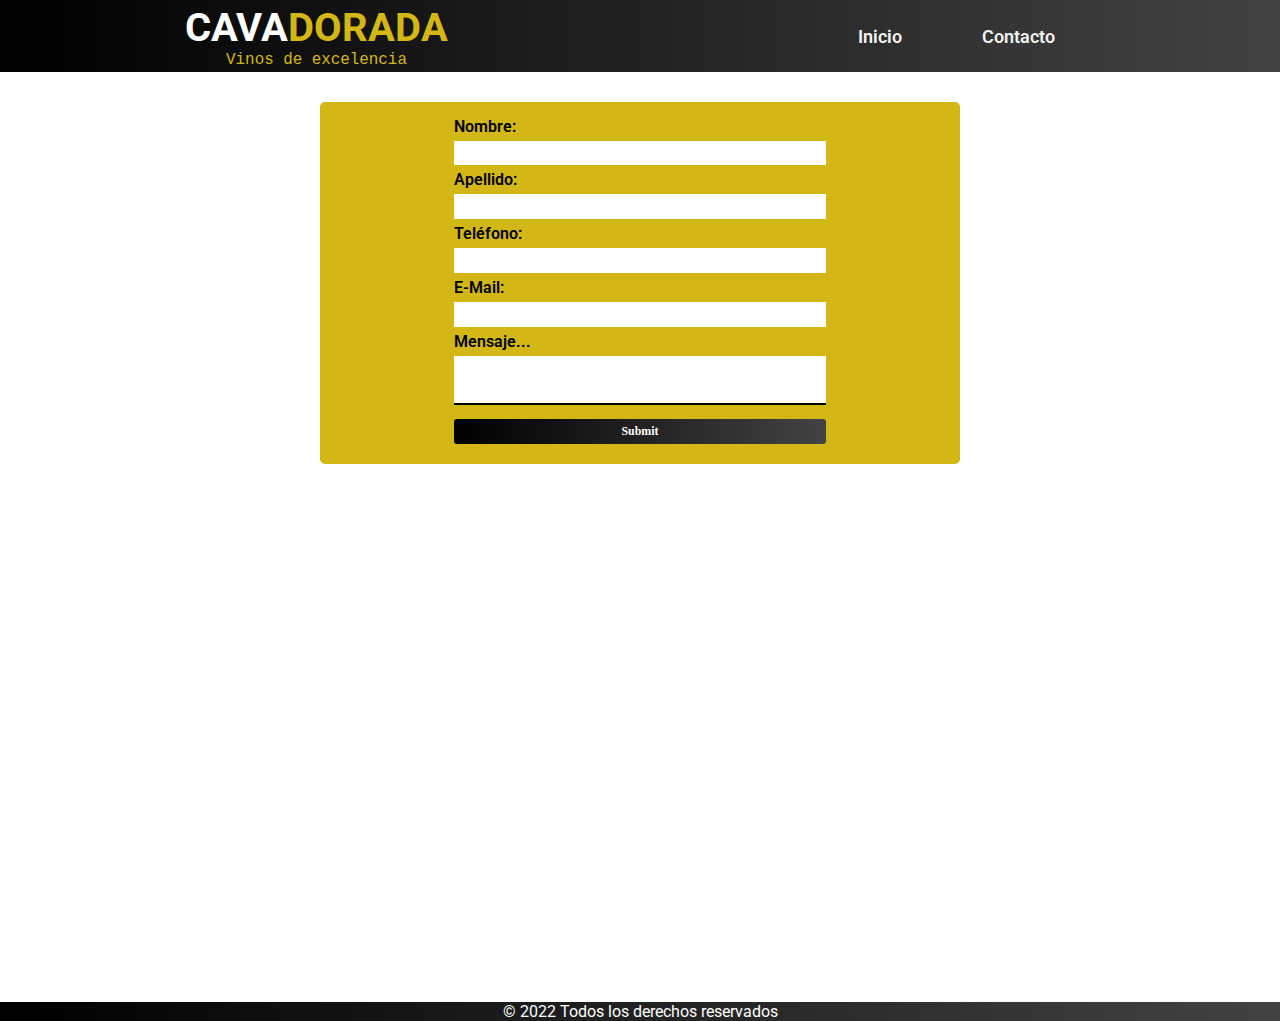
<file: formulario.html>
<!DOCTYPE html>
<html lang="en">

<head>
    <meta charset="UTF-8">
    <meta http-equiv="X-UA-Compatible" content="IE=edge">
    <meta name="viewport" content="width=device-width, initial-scale=1.0">
    <!--Google fonts-->
    <link rel="preconnect" href="https://fonts.gstatic.com" />
    <link href="https://fonts.googleapis.com/css2?family=Roboto:wght@400;500;700&display=swap" rel="stylesheet" />

    <!--Box icons-->
    <link rel="stylesheet" href="https://cdn.jsdelivr.net/npm/boxicons@latest/css/boxicons.min.css" />
    <link rel="stylesheet" href="./css/styles.css">
    <title>Document</title>
</head>

<body>
    <nav>
        <a href="./index.html" data-aos="fade-down" data-aos-easing="linear" data-aos-duration="1000">
            <div class="nav__logo">
                <h1>CAVA<span>DORADA</span></h1>
            </div>
            <p class="logo1">Vinos de excelencia</p>
        </a>

        <ul class="enlaces-menu">
            <li><a href="./index.html">Inicio</a></li>
            <li><a href="./formulario.html">Contacto</a></li>
        </ul>

        <button class="ham" type="button">   
            <span class="br-1"></span>
            <span class="br-2"></span>
            <span class="br-3"></span>
        </button>
    </nav>
    <div class="suscribirse">
        <section class="formContainer">
            <form action="#" class="form">
                <label for="nombre" class="form__label">Nombre:</label>
                <input type="text" name="nombre" id="nombre" class="form__input">

                <label for="apellido" class="form__label">Apellido:</label>
                <input type="text" name="apellido" id="apellido" class="form__input">

                <label for="tel" class="form__label">Teléfono:</label>
                <input type="tel" name="tel" id="tel" class="form__input">

                <label for="mail" class="form__label">E-Mail:</label>
                <input type="email" name="mail" id="mail" class="form__input">

                <label for="mensaje" class="form__label">Mensaje...</label>
                <textarea name="mensaje" id="mensaje" class="form__textarea"></textarea>

                <input type="submit" class="form__input form__input--submit">
            </form>
        </section>
    </div>

    <footer class="footer">
        <div class="footer1">
            <p>&copy; 2022 Todos los derechos reservados</p>
        </div>
    </footer>

    <script src="./js/scripts.js"></script>
</body>

</html>
</file>
<file: css/styles.css>
*,
*::before,
*::after {
    margin: 0;
    padding: 0;
    box-sizing: inherit;
}

html {
    box-sizing: border-box;
    font-size: 62%;
}

body {
    font-family: "Roboto", sans-serif;
    font-size: 1.6rem;
    font-weight: 400;
    color: black;
}


/* nav */

nav {
    display: flex;
    align-items: center;
    justify-content: space-around;
    min-height: 8vh;
    background: linear-gradient(to right, #000000, #434343);
}

.ham {
    display: none;
    background-color: transparent;
    cursor: pointer;
    border: none;
    margin: 0;
    padding: 0;
}

.ham span {
    background-color: #f3f3f3;
    display: block;
    height: 3px;
    width: 28px;
    margin: 10px auto;
    border-radius: 2px;
}

.enlaces-menu {
    display: flex;
    padding: 0;
}

.enlaces-menu li {
    padding: 0 40px;
    list-style-type: none;
    transition: 0.3s;
}

.enlaces-menu li a {
    text-decoration: none;
    font-size: 1.8rem;
    color: #f3f3f3;
    font-weight: 600;
}

.enlaces-menu li:hover {
    background-color: rgb(62, 130, 197);
}


/* DISPOSITIVOS MOVILES */

@media (max-width:768px) {
    .ham {
        display: block;
        cursor: pointer;
        position: absolute;
        top: 3px;
        right: 20px;
        transition: 0.2s 0.1s;
    }
    .enlaces-menu {
        flex-direction: column;
        justify-content: space-around;
        align-items: center;
        height: 40vh;
        margin: 0;
        padding: 0;
        display: none;
        opacity: 0;
        transition: opacity 5s ease-out;
        width: 100%;
    }
    .enlaces-menu li {
        text-align: center;
        width: 100%;
    }
}


/* Animaciones */

@keyframes muestraMenu {
    from {
        opacity: 0;
    }
    to {
        opacity: 1;
    }
}

.enlaces-menu.activado {
    display: flex;
    animation: muestraMenu 350ms ease-in-out both;
}

.br-1.animado {
    transform: rotate(-45deg) translate(-10px, 8px);
}

.br-2.animado {
    opacity: 0;
}

.br-3.animado {
    transform: rotate(45deg) translate(-10px, -8px);
}

.ham.girar:hover {
    transform: rotate(360deg);
}


/* carrousel */

.carrusel {
    height: 26vh;
    display: flex;
    align-items: center;
}

.carrusel-items {
    display: flex;
    overflow: hidden;
    height: 100%;
}

.carrusel-item {
    min-width: 300px;
    max-width: 300px;
    height: 200px;
    outline: 2px solid black;
    cursor: pointer;
}

.carrusel-item img {
    width: 100%;
    height: 100%;
    object-fit: cover;
}

.carrusel-item:hover {
    transform: scale(1.2);
}

.logo1 {
    position: relative;
    text-align: center;
    font-family: monospace;
    color: #d3b717;
}

h2,
h3,
h4 {
    font-weight: 400;
}

img {
    max-width: 100%;
    max-height: 100%;
}

a {
    text-decoration: none;
}

ul,
li {
    list-style: none;
}

.container {
    max-width: 114rem;
    margin: 0 auto;
    padding: 0 1.6rem;
}

@media only screen and (max-width: 1200px) {
    .container {
        padding: 0 3rem;
    }
}

@media only screen and (max-width: 768px) {
    .container {
        padding: 0 5rem;
    }
}


/* NAVIGATION */

.nav {
    width: 100%;
    padding: 1.5rem 0;
    line-height: 1rem;
    background: linear-gradient(to right, #000000, #434343);
}

.nav__logo {
    font-size: 2rem;
    color: white;
}

.nav__logo span {
    color: #d3b717;
}

.nav__list {
    display: flex;
    align-items: center;
}

.nav__list1 {
    display: flex;
    justify-content: center;
}

.tienda {
    display: flex;
    background: linear-gradient(to right, #000000, #434343);
    height: 8vh;
    justify-content: end;
}

.carrito__icon {
    position: relative;
    cursor: pointer;
    margin-right: 25px;
}

.carrito__icon i {
    margin-top: 1.6rem;
    font-size: 3.5rem;
    color: #d3b717;
}

.carrito__icon span {
    position: absolute;
    top: 0.6rem;
    right: -1.7rem;
    display: flex;
    align-items: center;
    justify-content: flex-end;
    background-color: red;
    color: white;
    padding: 0.5rem;
    font-size: 12px;
    font-weight: 700;
    border-radius: 50%;
}


/* PRODUCTOS */

.rating span {
    font-size: 2rem;
    color: #d3b717;
}

.productos {
    padding: 20px;
}

.productos__center {
    padding: 0 3rem;
    margin: 0 auto;
    display: grid;
    grid-template-columns: repeat(auto-fit, minmax(30rem, 1fr));
    gap: 2rem 0rem;
    justify-items: center;
}

.producto {
    display: flex;
    flex-direction: column;
    align-items: center;
    box-shadow: 0 .5rem 1.5rem rgba(0, 0, 0, .6);
    height: 380px;
    width: 270px;
}

.image__container img {
    width: 310px;
    padding-top: 10px;
}

.productos__footer {
    padding: 1rem;
    width: 100%;
}

.productos__footer h1 {
    height: 28px;
    overflow: hidden;
    font-size: 2rem;
    font-weight: 500;
}

.rating {
    margin: 1rem 0;
}

.bottom {
    display: flex;
    justify-content: space-between;
    align-items: center;
    padding: 2rem 0;
}

.btn {
    display: inline-block;
    border: 1px solid #ccc;
    padding: 1rem 1.8rem;
    color: black;
    font-weight: 500;
    font-size: 1.7rem;
    cursor: pointer;
    transition: all 300ms ease-in-out;
}

.btn:hover {
    background-color: #d3b717;
    color: white;
    border: 1px solid #d3b717;
}

.price {
    font-weight: 700;
    font-size: 1.8rem;
}


/* Carrito */

.carrito__overlay {
    position: fixed;
    top: 0;
    left: 0;
    width: 100%;
    height: 100%;
    transition: all 300ms ease-in-out;
    background-color: rgba(0, 0, 0, .9);
    visibility: hidden;
    z-index: 2;
}

.carrito {
    position: fixed;
    top: 50%;
    left: 50%;
    transform: translate(-50%, -50%) scale(.5);
    width: 60%;
    height: 80%;
    padding: 1.6rem;
    border-radius: 2rem;
    overflow-x: scroll;
    background-color: #f2f2f2;
    opacity: 0;
    visibility: hidden;
    transform: all 300ms ease-in-out;
}

.carrito.show {
    transform: translate(-50%, -50%) scale(1);
    opacity: 1;
    visibility: visible;
}

.carrito__overlay.show {
    visibility: visible;
}

.carrito .close__carrito {
    font-size: 4.5rem;
    cursor: pointer;
    color: var(--black);
    transform: all 300ms ease-in-out;
}

.carrito .close__carrito:hover {
    color: var(--rojo);
}

.carrito__item span {
    font-size: 2rem;
    color: rgb(88, 86, 86);
}

.carrito h1 {
    text-align: center;
    margin-bottom: 2rem;
}

.carrito__item {
    display: grid;
    align-items: center;
    grid-template-columns: 1fr 2fr 1fr 1fr;
    width: 70%;
    margin: 2rem auto;
}

.carrito__item div {
    display: flex;
    flex-direction: column;
    align-items: center;
}

.carrito__item div span {
    cursor: pointer;
}

.carrito__item img {
    width: 9rem;
}

.carrito__iem h3 {
    font-weight: 500;
    margin-bottom: 1.5rem;
}

.carrito__item .price {
    color: var(--azul);
    font-weight: 700;
}

.carrito__item .remove__item {
    cursor: pointer;
    color: red;
    font-size: 4rem;
}

.carrito__footer {
    text-align: center;
    margin: 3rem;
}

.carrito__footer .btn {
    display: inline-block;
    padding: 1rem 3rem;
    font-size: 2rem;
    background-color: #d3b717;
    border: none;
    margin-top: 2rem;
}

.carrito__footer .btn:focus {
    outline: none;
}

@media only screen and (max-width: 1350px) {
    .carrito__item {
        width: 100%;
    }
}

@media only screen and (max-width: 700px) {
    .carrito {
        width: 100%;
        height: 100%;
        border-radius: 0rem;
    }
    .carrito__item h3 {
        font-size: 1.6rem;
        margin-bottom: 1rem;
    }
    .btn {
        padding: .8rem 1.5rem;
        font-size: 1.6rem;
    }
}


/*Filter*/

.filter {
    padding: 0 2rem;
    width: 100%;
    margin: 15px;
}

.filter .grid {
    display: grid;
    grid-template-columns: 1fr;
    grid-row-gap: 30px;
}

.filter label {
    font-size: 2.3rem;
    outline: 0;
    color: #7e7a7a;
}

.filter input {
    border: none;
    width: 80%;
    height: 30px;
    outline: 0;
    padding: 0 1rem;
    font-size: 1.6rem;
    font-weight: 500;
    color: #7e7a7a;
}

.filter .div {
    box-shadow: 0 2px 5px 0px rgba(0, 0, 0, .2);
    height: 40px;
    padding: .5rem 2rem;
}

.filter .category {
    box-shadow: 0 2px 5px 0px rgba(0, 0, 0, .2);
    display: flex;
    padding: 0 1rem;
    height: 40px;
}

.filter .category select {
    border: 0;
    outline: 0;
    width: 100%;
    font-size: 1.6rem;
    color: #5a5858;
}

@media (min-width: 768px) {
    .filter .grid {
        grid-template-columns: 480px 200px;
        justify-content: space-between;
        max-width: 1092px;
        margin: auto;
    }
}


/* Detalles */

.detalles {
    display: flex;
    justify-content: center;
}

.detalle-grid {
    display: grid;
    grid-template-columns: 1fr 1.2fr;
    gap: 3rem;
    padding-top: 30px;
    height: 86vh;
}

.detalles .img-fluid {
    max-width: 380px;
    width: 100%;
    margin: 5rem auto;
    box-shadow: 0 5px 10px 1px rgba(0, 0, 0, .2);
}

.detalles-content {
    padding: 2rem;
}

.detalles-content h3 {
    font-weight: 600;
    text-transform: uppercase;
}

.detalles-content .precio span {
    color: var(--azul);
    font-size: 2rem;
    font-weight: 600;
}

.detalles-content .description {
    padding-top: 2rem;
}

.detalles-content .description span {
    line-height: 2.8rem;
}

@media only screen and (max-width: 840px) {
    .detalle-grid {
        grid-template-columns: 1fr;
    }
}


/* footer */

.footer1 {
    background: linear-gradient(to right, #000000, #434343);
    text-align: center;
    margin-bottom: 0;
    color: white;
}


/* suscribirse */

.formContainer {
    background-color: #d3b717;
    width: 50vw;
    margin: 3rem auto;
    padding: 1.5rem 1rem;
    border-radius: 0.5rem;
    color: black;
}

.form {
    text-align: center;
}

.form__label {
    font-weight: 600;
    text-align: left;
    display: inline-block;
    width: 60%;
}

.form__input {
    width: 60%;
    margin: 0.5rem;
    padding: 0.5rem;
    background-color: #fff;
    border: none;
    font-size: 1.2rem;
    font-family: cursive;
}

.form__textarea {
    width: 60%;
    margin: 0.5rem;
    padding: 0.5rem;
    background-color: #fff;
    border: none;
    border-bottom: solid 2px black;
    font-size: 1rem;
    font-family: cursive;
    height: 5rem;
    resize: none;
}

.form__input--submit {
    background: linear-gradient(to right, #000000, #434343);
    font-weight: 600;
    cursor: pointer;
    border-radius: 0.3rem;
    transition: all 300ms ease;
    color: white;
}

.form__input--submit:hover {
    background: white;
    color: #000000;
}

.form__input:focus,
.form__textarea {
    outline: none;
}

.suscribirse {
    height: 100vh;
}

@media (max-width: 768px) {
    .formContainer {
        width: 90vw;
    }
}

@media (max-width: 426px) {
    .formContainer {
        width: 100vw;
        margin: 1rem auto;
    }
}

@media (max-width: 768px) {
    .detalles {
        height: 160vh;
    }
}

@media (max-width: 426px) {
    .detalles {
        height: 160vh;
    }
}
</file>
